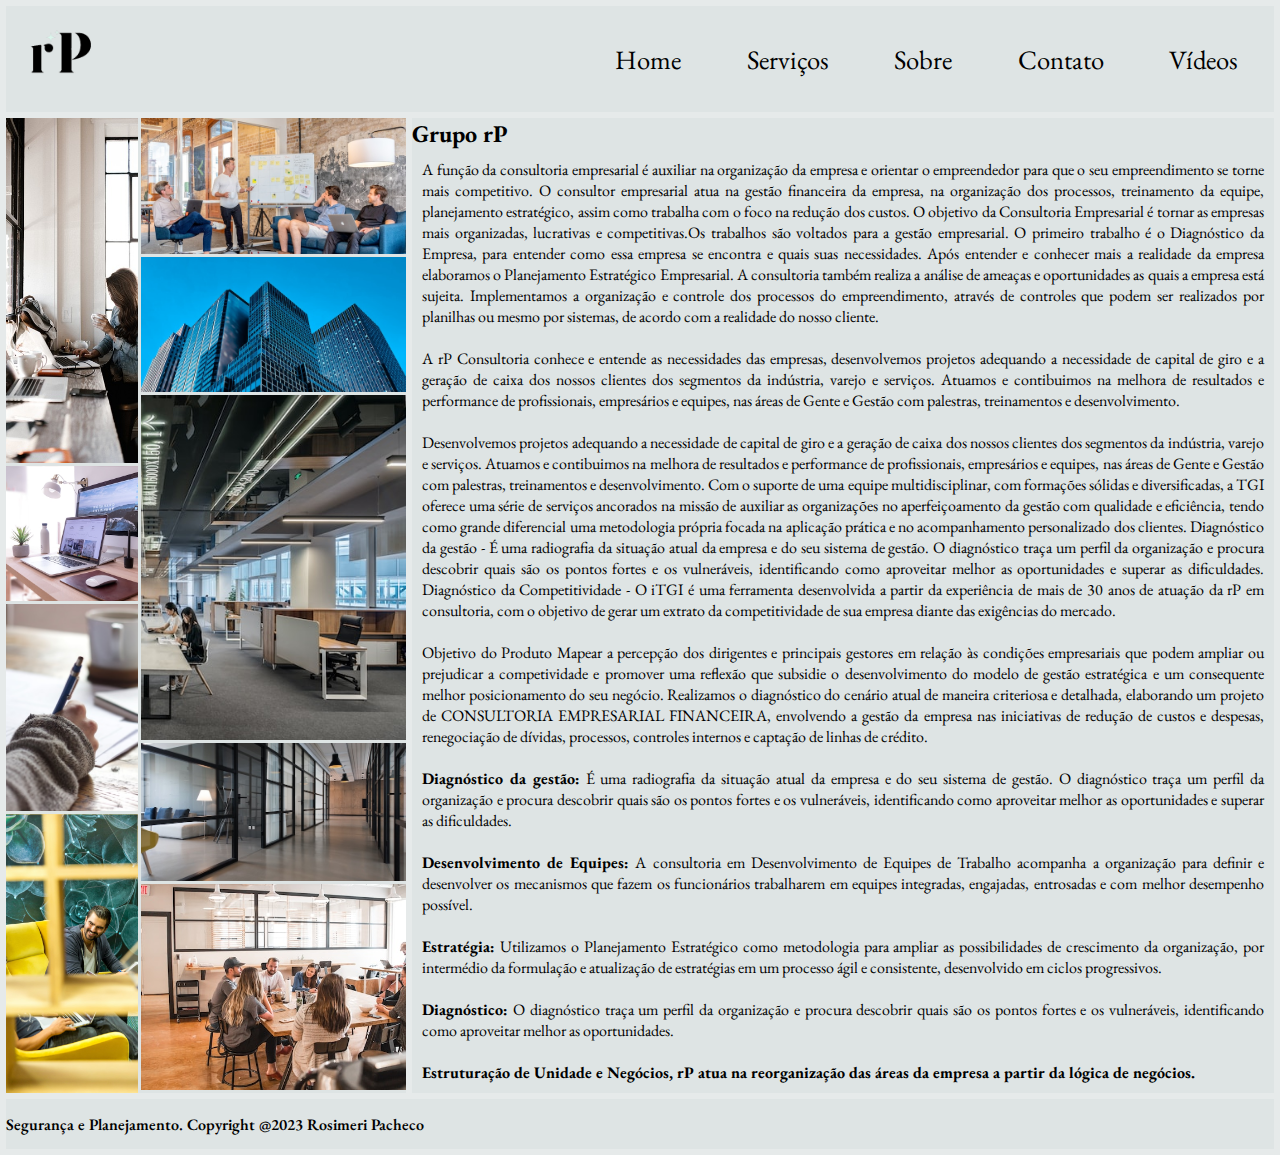
<file: index.html>
<!DOCTYPE html>
<html lang="pt-br">
<head>
  <meta charset="UTF-8">
  <meta name="viewport" content="width=device-width, initial-scale=1.0">
  <link rel="preconnect" href="https://fonts.googleapis.com">
  <link rel="preconnect" href="https://fonts.gstatic.com" crossorigin>
  <link href="https://fonts.googleapis.com/css2?family=EB+Garamond:wght@400;600&display=swap" rel="stylesheet">
  <link rel="shortcut icon" href="./assets/imagens/LOGO3.png" type="image/x-icon">
  <link rel="stylesheet" href="style.css">
  <title>Grupo rP</title>
</head>
<body>

  <!-- Cabeçalho -->
  <header>
    <a href="index.html" id="logo"><img src="./assets/imagens/LOGO3.png" alt="Imagem da logo"  ></a>

    <!-- botão -->
    <!-- Esse código do menu, é chamado Miscellaneous Symbols -->
    <button id="openMenu">&#9776;</button>
    <!-- Menu -->
    <nav id="menu">
      <button id="closeMenu">X</button>
      <a href="#">Home</a>
      <a href="servicos.html">Serviços</a>
      <a href="sobre.html">Sobre</a>
      <a href="contato.html">Contato</a>
      <a href="videos.html">Vídeos</a>
    </nav>
  </header>

  <!-- Contém links, conteudos do Assunto Principal -->
  <aside>
    <div class="pai">
      <div class="filho foto-1"></div>
      <div class="filho foto-2"></div>
      <div class="filho foto-3"></div>
      <div class="filho foto-4"></div>
      <div class="filho foto-5"></div>
      <div class="filho foto-6"></div>
      <div class="filho foto-7"></div>
      <div class="filho foto-8"></div>
      <div class="filho foto-9"></div>
    </div>
  </aside>


  <!-- Conteudo Principal do Site -->
  <main>
    <h2>Grupo rP</h2>
    <section>
      <p>A função da consultoria empresarial é auxiliar na organização da empresa e orientar o empreendedor para que o seu empreendimento se torne mais competitivo. O consultor empresarial atua na gestão financeira da empresa, na organização dos processos, treinamento da equipe, planejamento estratégico, assim como trabalha com o foco na redução dos custos. O objetivo da Consultoria Empresarial é tornar as empresas mais organizadas, lucrativas e competitivas.Os trabalhos são voltados para a gestão empresarial. O primeiro trabalho é o Diagnóstico da Empresa, para entender como essa empresa se encontra e quais suas necessidades. Após entender e conhecer mais a realidade da empresa elaboramos o Planejamento Estratégico Empresarial. A consultoria também realiza a análise de ameaças e oportunidades as quais a empresa está sujeita. Implementamos a organização e controle dos processos do empreendimento, através de controles que podem ser realizados por planilhas ou mesmo por sistemas, de acordo com a realidade do nosso cliente.</p> <br>

      A rP Consultoria conhece e entende as necessidades das empresas, desenvolvemos projetos adequando a necessidade de capital de giro e a geração de caixa dos nossos clientes dos segmentos da indústria, varejo e serviços. Atuamos e contibuimos na melhora de resultados e performance de profissionais, empresários e equipes, nas áreas de Gente e Gestão com palestras, treinamentos e desenvolvimento. <br><br>

      <p>Desenvolvemos projetos adequando a necessidade de capital de giro e a geração de caixa dos nossos clientes dos segmentos da indústria, varejo e serviços. Atuamos e contibuimos na melhora de resultados e performance de profissionais, empresários e equipes, nas áreas de Gente e Gestão com palestras, treinamentos e desenvolvimento.
      Com o suporte de uma equipe multidisciplinar, com formações sólidas e diversificadas, a TGI oferece uma série de serviços ancorados na missão de auxiliar as organizações no aperfeiçoamento da gestão com qualidade e eficiência, tendo como grande diferencial uma metodologia própria focada na aplicação prática e no acompanhamento personalizado dos clientes. Diagnóstico da gestão - É uma radiografia da situação atual da empresa e do seu sistema de gestão. O diagnóstico traça um perfil da organização e procura descobrir quais são os pontos fortes e os vulneráveis, identificando como aproveitar melhor as oportunidades e superar as dificuldades. Diagnóstico da Competitividade - O iTGI é uma ferramenta desenvolvida a partir da experiência de mais de 30 anos de atuação da rP em consultoria, com o objetivo de gerar um extrato da competitividade de sua empresa diante das exigências do mercado. <br><br>Objetivo do Produto Mapear a percepção dos dirigentes e principais gestores em relação às condições empresariais que podem ampliar ou prejudicar a competividade e promover uma reflexão que subsidie o desenvolvimento do modelo de gestão estratégica e um consequente melhor posicionamento do seu negócio.
      Realizamos o diagnóstico do cenário atual de maneira criteriosa e detalhada, elaborando um projeto de CONSULTORIA EMPRESARIAL FINANCEIRA, envolvendo a gestão da empresa nas iniciativas de redução de custos e despesas, renegociação de dívidas, processos, controles internos e captação de linhas de crédito.
      </p> <br>

      <p>
      <b>Diagnóstico da gestão:</b>
      É uma radiografia da situação atual da empresa e do seu sistema de gestão. O diagnóstico traça um perfil da organização e procura descobrir quais são os pontos fortes e os vulneráveis, identificando como aproveitar melhor as oportunidades e superar as dificuldades. <br><br>

      <b>Desenvolvimento de Equipes:</b>
      A consultoria em Desenvolvimento de Equipes de Trabalho acompanha a organização para definir e desenvolver os mecanismos que fazem os funcionários trabalharem em equipes integradas, engajadas, entrosadas e com melhor desempenho possível.<br><br>

      <b>Estratégia:</b>
      Utilizamos o Planejamento Estratégico como metodologia para ampliar as possibilidades de crescimento da organização, por intermédio da formulação e atualização de estratégias em um processo ágil e consistente, desenvolvido em ciclos progressivos. <br><br>

      <b>Diagnóstico:</b>
      O diagnóstico traça um perfil da organização e procura descobrir quais são os pontos fortes e os vulneráveis, identificando como aproveitar melhor as oportunidades. <br><br>

      <b>Estruturação de Unidade e Negócios, rP atua na reorganização das áreas da empresa a partir da lógica de negócios.</b>
      </p>
    </section>

  </main>
   <!-- Rodapé do Site -->
  <footer>Segurança e Planejamento. Copyright @2023 Rosimeri Pacheco</footer>

  <!-- javascript -->
  <script src="script.js"></script>

</body>
</html>
</file>
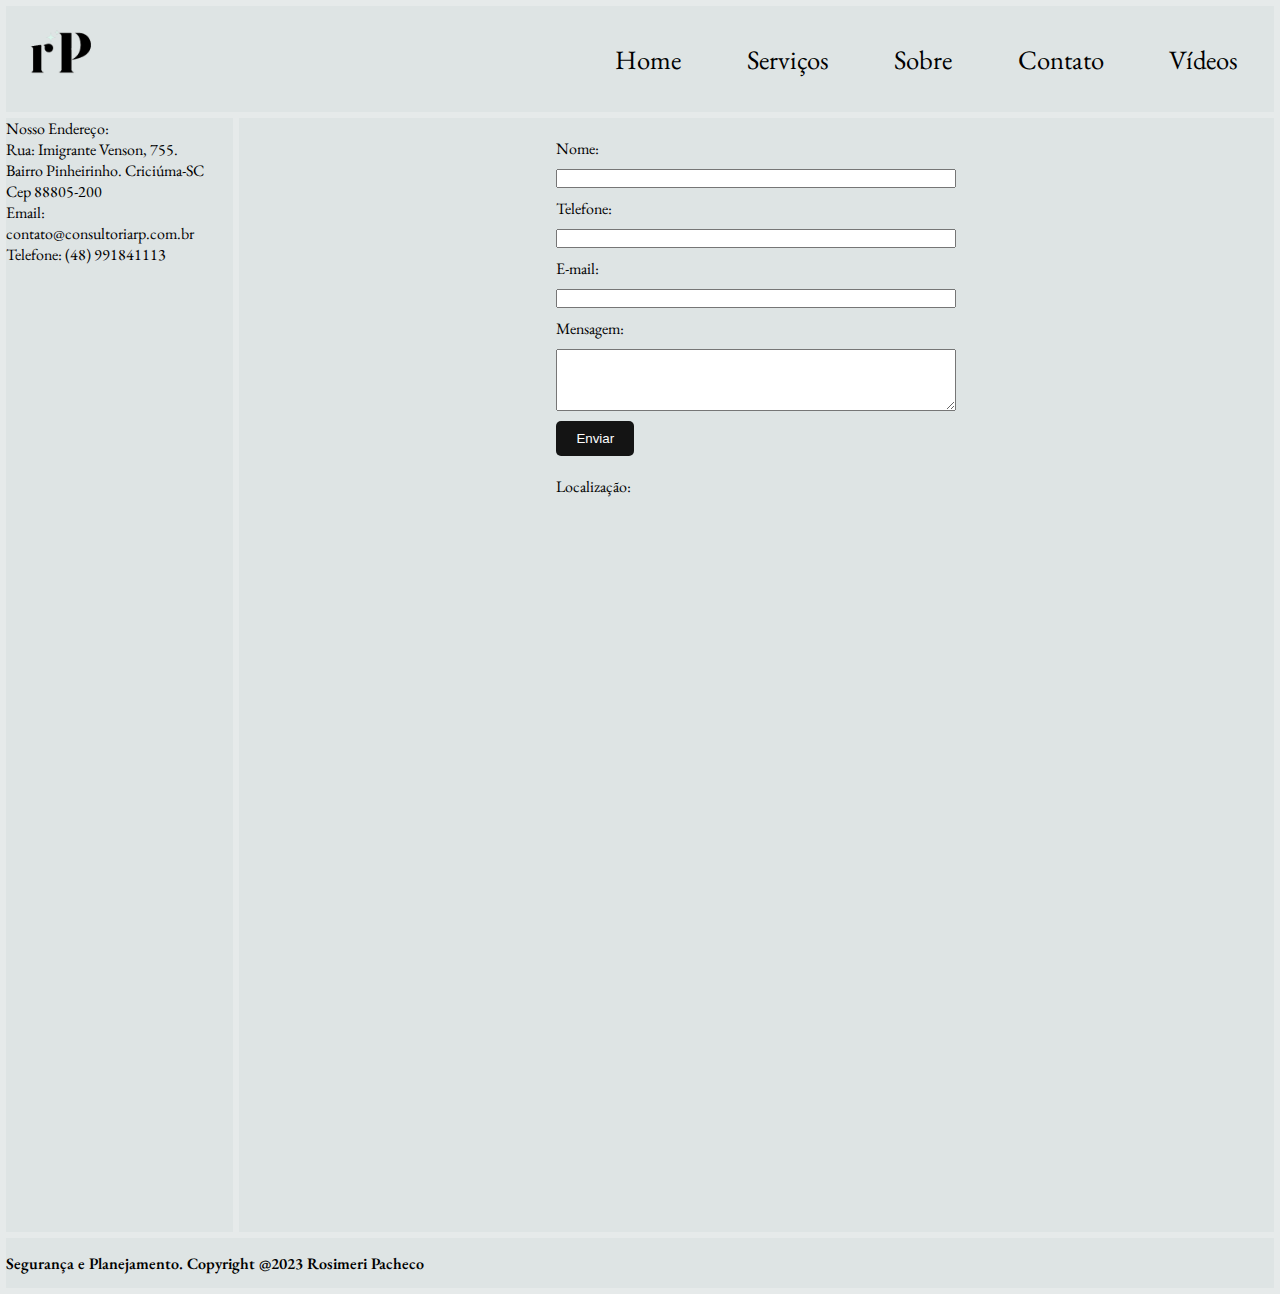
<file: contato.html>
<!DOCTYPE html>
<html lang="pt-br">
<head>
  <meta charset="UTF-8">
  <meta name="viewport" content="width=device-width, initial-scale=1.0">
  <link rel="preconnect" href="https://fonts.googleapis.com">
  <link rel="preconnect" href="https://fonts.gstatic.com" crossorigin>
  <link href="https://fonts.googleapis.com/css2?family=EB+Garamond:wght@400;600&display=swap" rel="stylesheet">
  <link rel="shortcut icon" href="./assets/imagens/LOGO3.png" type="image/x-icon">
  <link rel="stylesheet" href="style.css">
  <title>Grupo rP</title>
</head>
<body>

  <!-- Cabeçalho -->
  <header>
    <a href="index.html" id="logo"><img src="./assets/imagens/LOGO3.png" alt="" ></a>

    <!-- botão -->
    <!-- Esse código do menu, é chamado Miscellaneous Symbols -->
    <button id="openMenu">&#9776;</button>
    <!-- Menu -->
    <nav id="menu">
      <button id="closeMenu">X</button>
      <a href="index.html">Home</a>
      <a href="servicos.html">Serviços</a>
      <a href="sobre.html">Sobre</a>
      <a href="#">Contato</a>
      <a href="videos.html">Vídeos</a>
    </nav>
  </header>

  <!-- Contém links, conteudos do Assunto Principal -->
  <aside>
    <div>
      <p class="endereco">Nosso Endereço: <br>
      Rua: Imigrante Venson, 755. <br>
      Bairro Pinheirinho. Criciúma-SC <br>
      Cep 88805-200 <br>
      Email: contato@consultoriarp.com.br <br>
      Telefone: (48) 991841113
      </p>
    </div>

  </aside>

  <!-- Conteudo Principal do Site -->
  <main>

    <section class="container">

      <form>
        
        <label for="nome">Nome:</label>
        <input type="text" id="nome" name="nome" required>

        <label for="telefone">Telefone:</label>
        <input type="tel" id="telefone" name="telefone" required>

        <label for="email">E-mail:</label>
        <input type="email" id="email" name="email" required>

        <label for="mensagem">Mensagem:</label>
        <textarea id="mensagem" name="mensagem" rows="4" required></textarea>

        <button type="submit">Enviar</button>

        <div class="map-container">
            <label>Localização:</label>
            <iframe src="https://www.google.com/maps/embed?pb=!1m18!1m12!1m3!1d111958.83901526842!2d-49.44989468067714!3d-28.72810038836934!2m3!1f0!2f0!3f0!3m2!1i1024!2i768!4f13.1!3m3!1m2!1s0x952181e2d391d045%3A0x5333d655f0ed7675!2zQ3JpY2nDum1hLCBTQywgQnJhc2ls!5e0!3m2!1spt-BR!2sca!4v1699212331168!5m2!1spt-BR!2sca"  style="border:0;" allowfullscreen="" loading="lazy" referrerpolicy="no-referrer-when-downgrade"></iframe>
        </div>


    </form>
    </section>
  </main>
   <!-- Rodapé do Site -->
  <footer>Segurança e Planejamento. Copyright @2023 Rosimeri Pacheco</footer>

  <!-- javascript -->
  <script src="script.js"></script>

</body>
</html>
</file>
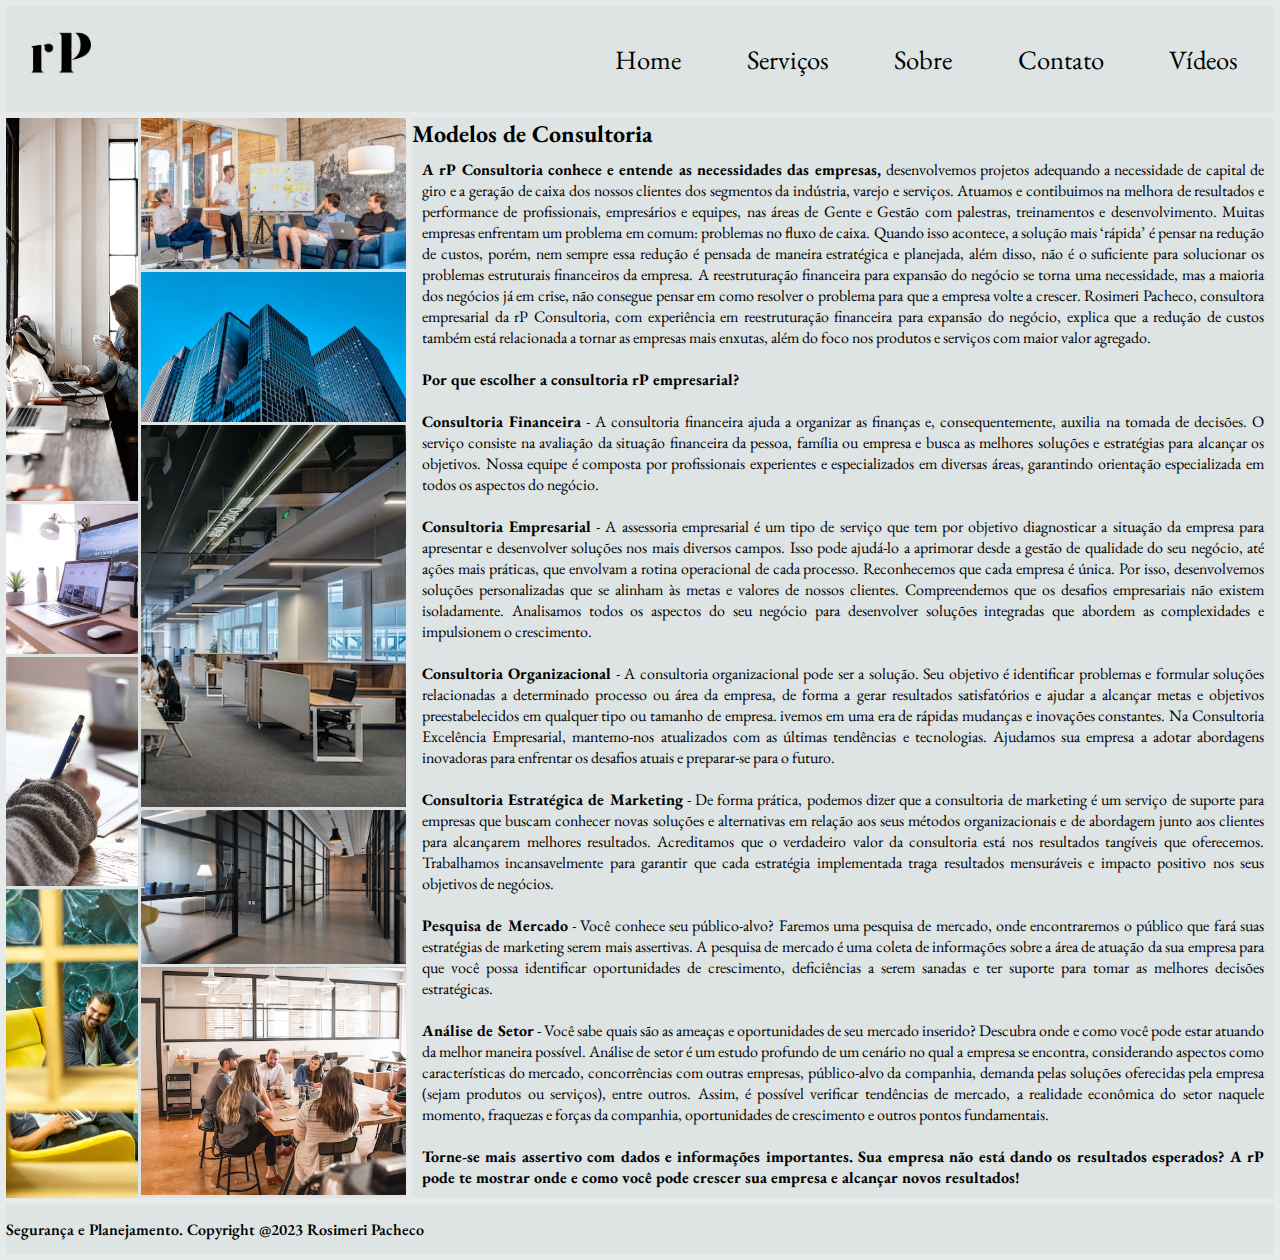
<file: servicos.html>
<!DOCTYPE html>
<html lang="pt-br">
<head>
  <meta charset="UTF-8">
  <meta name="viewport" content="width=device-width, initial-scale=1.0">
  <link rel="preconnect" href="https://fonts.googleapis.com">
  <link rel="preconnect" href="https://fonts.gstatic.com" crossorigin>
  <link href="https://fonts.googleapis.com/css2?family=EB+Garamond:wght@400;600&display=swap" rel="stylesheet">
  <link rel="shortcut icon" href="./assets/imagens/LOGO3.png" type="image/x-icon">
  <link rel="stylesheet" href="style.css">
  <title>Grupo rP</title>
</head>
<body>

  <!-- Cabeçalho -->
  <header>
    <a href="index.html" id="logo"><img src="./assets/imagens/LOGO3.png" alt="" ></a>

    <!-- botão -->
    <!-- Esse código do menu, é chamado Miscellaneous Symbols -->
    <button id="openMenu">&#9776;</button>
    <!-- Menu -->
    <nav id="menu">
      <button id="closeMenu">X</button>
      <a href="index.html">Home</a>
      <a href="#">Serviços</a>
      <a href="sobre.html">Sobre</a>
      <a href="contato.html">Contato</a>
      <a href="videos.html">Vídeos</a>
    </nav>
  </header>

  <!-- Contém links, conteudos do Assunto Principal -->
  <aside>
    <div class="pai">
      <div class="filho foto-1"></div>
      <div class="filho foto-2"></div>
      <div class="filho foto-3"></div>
      <div class="filho foto-4"></div>
      <div class="filho foto-5"></div>
      <div class="filho foto-6"></div>
      <div class="filho foto-7"></div>
      <div class="filho foto-8"></div>
      <div class="filho foto-9"></div>
    </div>
  </aside>


  <!-- Conteudo Principal do Site -->
  <main>
    <h2>Modelos de Consultoria</h2>
    <section>
      <p>
        <strong>A rP Consultoria conhece e entende as necessidades das empresas, </strong>desenvolvemos projetos adequando a necessidade de capital de giro e a geração de caixa dos nossos clientes dos segmentos da indústria, varejo e serviços. Atuamos e contibuimos na melhora de resultados e performance de profissionais, empresários e equipes, nas áreas de Gente e Gestão com palestras, treinamentos e desenvolvimento.

        Muitas empresas enfrentam um problema em comum: problemas no fluxo de caixa. Quando isso acontece, a solução mais ‘rápida’ é pensar na redução de custos, porém, nem sempre essa redução é pensada de maneira estratégica e planejada, além disso, não é o suficiente para solucionar os problemas estruturais financeiros da empresa.

        A reestruturação financeira para expansão do negócio se torna uma necessidade, mas a maioria dos negócios já em crise, não consegue pensar em como resolver o problema para que a empresa volte a crescer. Rosimeri Pacheco, consultora empresarial da rP Consultoria, com experiência em reestruturação financeira para expansão do negócio, explica que a redução de custos também está relacionada a tornar as empresas mais enxutas, além do foco nos produtos e serviços com maior valor agregado. <br> <br>
      </p>
        <strong>Por que escolher a consultoria rP empresarial?</strong> <br><br>
       <p>
        <b>Consultoria Financeira</b> - A consultoria financeira ajuda a organizar as finanças e, consequentemente, auxilia na tomada de decisões. O serviço consiste na avaliação da situação financeira da pessoa, família ou empresa e busca as melhores soluções e estratégias para alcançar os objetivos. Nossa equipe é composta por profissionais experientes e especializados em diversas áreas, garantindo orientação especializada em todos os aspectos do negócio.<br><br>

        <b>Consultoria Empresarial</b> - A assessoria empresarial é um tipo de serviço que tem por objetivo diagnosticar a situação da empresa para apresentar e desenvolver soluções nos mais diversos campos. Isso pode ajudá-lo a aprimorar desde a gestão de qualidade do seu negócio, até ações mais práticas, que envolvam a rotina operacional de cada processo. Reconhecemos que cada empresa é única. Por isso, desenvolvemos soluções personalizadas que se alinham às metas e valores de nossos clientes. Compreendemos que os desafios empresariais não existem isoladamente. Analisamos todos os aspectos do seu negócio para desenvolver soluções integradas que abordem as complexidades e impulsionem o crescimento.<br><br>

        <b>Consultoria Organizacional</b> - A consultoria organizacional pode ser a solução. Seu objetivo é identificar problemas e formular soluções relacionadas a determinado processo ou área da empresa, de forma a gerar resultados satisfatórios e ajudar a alcançar metas e objetivos preestabelecidos em qualquer tipo ou tamanho de empresa. ivemos em uma era de rápidas mudanças e inovações constantes. Na Consultoria Excelência Empresarial, mantemo-nos atualizados com as últimas tendências e tecnologias. Ajudamos sua empresa a adotar abordagens inovadoras para enfrentar os desafios atuais e preparar-se para o futuro. <br><br>

        <b>Consultoria Estratégica de Marketing</b> - De forma prática, podemos dizer que a consultoria de marketing é um serviço de suporte para empresas que buscam conhecer novas soluções e alternativas em relação aos seus métodos organizacionais e de abordagem junto aos clientes para alcançarem melhores resultados. Acreditamos que o verdadeiro valor da consultoria está nos resultados tangíveis que oferecemos. Trabalhamos incansavelmente para garantir que cada estratégia implementada traga resultados mensuráveis e impacto positivo nos seus objetivos de negócios.<br><br>
      </p>

      <p>
        <b>Pesquisa de Mercado</b> - Você conhece seu público-alvo? Faremos uma pesquisa de mercado, onde encontraremos o público que fará suas estratégias de marketing serem mais assertivas. A pesquisa de mercado é uma coleta de informações sobre a área de atuação da sua empresa para que você possa identificar oportunidades de crescimento, deficiências a serem sanadas e ter suporte para tomar as melhores decisões estratégicas. <br><br>

        <b>Análise de Setor</b> - Você sabe quais são as ameaças e oportunidades de seu mercado inserido? Descubra onde e como você pode estar atuando da melhor maneira possível. Análise de setor é um estudo profundo de um cenário no qual a empresa se encontra, considerando aspectos como características do mercado, concorrências com outras empresas, público-alvo da companhia, demanda pelas soluções oferecidas pela empresa (sejam produtos ou serviços), entre outros. Assim, é possível verificar tendências de mercado, a realidade econômica do setor naquele momento, fraquezas e forças da companhia, oportunidades de crescimento e outros pontos fundamentais. <br><br>
      </p>
      <p> <strong>Torne-se mais assertivo com dados e informações importantes. Sua empresa não está dando os resultados esperados? A rP pode te mostrar onde e como você pode crescer sua empresa e alcançar novos resultados!</strong></p>

    </section>
  </main>
   <!-- Rodapé do Site -->
  <footer>Segurança e Planejamento. Copyright @2023 Rosimeri Pacheco</footer>

  <!-- javascript -->
  <script src="script.js"></script>

</body>
</html>
</file>
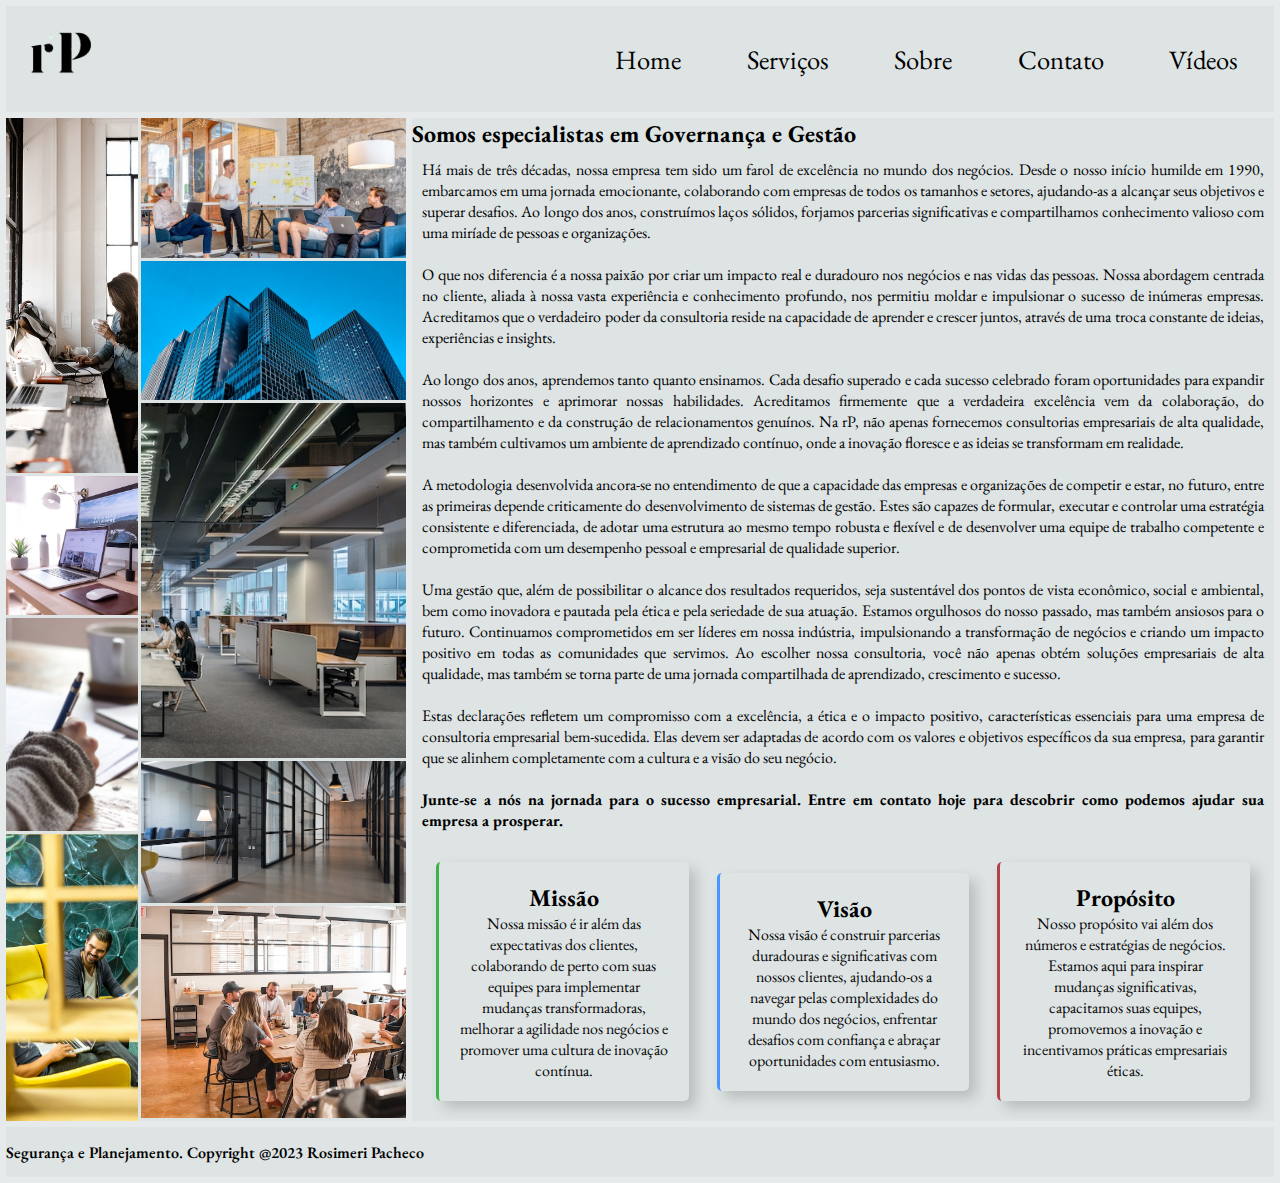
<file: sobre.html>
<!DOCTYPE html>
<html lang="pt-br">
<head>
  <meta charset="UTF-8">
  <meta name="viewport" content="width=device-width, initial-scale=1.0">
  <link rel="preconnect" href="https://fonts.googleapis.com">
  <link rel="preconnect" href="https://fonts.gstatic.com" crossorigin>
  <link href="https://fonts.googleapis.com/css2?family=EB+Garamond:wght@400;600&display=swap" rel="stylesheet">
  <link rel="shortcut icon" href="./assets/imagens/LOGO3.png" type="image/x-icon">
  <link rel="stylesheet" href="style.css">
  <title>Grupo rP</title>
</head>
<body>

  <!-- Cabeçalho -->
  <header>
    <a href="index.html" id="logo"><img src="./assets/imagens/LOGO3.png" alt="" ></a>

    <!-- botão -->
    <!-- Esse código do menu, é chamado Miscellaneous Symbols -->
    <button id="openMenu">&#9776;</button>
    <!-- Menu -->
    <nav id="menu">
      <button id="closeMenu">X</button>
      <a href="index.html">Home</a>
      <a href="servicos.html">Serviços</a>
      <a href="#">Sobre</a>
      <a href="contato.html">Contato</a>
      <a href="videos.html">Vídeos</a>
    </nav>
  </header>

  <!-- Contém links, conteudos do Assunto Principal -->
  <aside>
    <div class="pai">
      <div class="filho foto-1"></div>
      <div class="filho foto-2"></div>
      <div class="filho foto-3"></div>
      <div class="filho foto-4"></div>
      <div class="filho foto-5"></div>
      <div class="filho foto-6"></div>
      <div class="filho foto-7"></div>
      <div class="filho foto-8"></div>
      <div class="filho foto-9"></div>
    </div>

  </aside>
  <!-- Conteudo Principal do Site -->
  <main>
    <h2>Somos especialistas em Governança e Gestão</h2>
    <section>
      <p>
        Há mais de três décadas, nossa empresa tem sido um farol de excelência no mundo dos negócios. Desde o nosso início humilde em 1990, embarcamos em uma jornada emocionante, colaborando com empresas de todos os tamanhos e setores, ajudando-as a alcançar seus objetivos e superar desafios. Ao longo dos anos, construímos laços sólidos, forjamos parcerias significativas e compartilhamos conhecimento valioso com uma miríade de pessoas e organizações. <br><br>

        O que nos diferencia é a nossa paixão por criar um impacto real e duradouro nos negócios e nas vidas das pessoas. Nossa abordagem centrada no cliente, aliada à nossa vasta experiência e conhecimento profundo, nos permitiu moldar e impulsionar o sucesso de inúmeras empresas. Acreditamos que o verdadeiro poder da consultoria reside na capacidade de aprender e crescer juntos, através de uma troca constante de ideias, experiências e insights. <br><br>

        Ao longo dos anos, aprendemos tanto quanto ensinamos. Cada desafio superado e cada sucesso celebrado foram oportunidades para expandir nossos horizontes e aprimorar nossas habilidades. Acreditamos firmemente que a verdadeira excelência vem da colaboração, do compartilhamento e da construção de relacionamentos genuínos. Na rP, não apenas fornecemos consultorias empresariais de alta qualidade, mas também cultivamos um ambiente de aprendizado contínuo, onde a inovação floresce e as ideias se transformam em realidade. <br><br>

        A metodologia desenvolvida ancora-se no entendimento de que a capacidade das empresas e organizações de competir e estar, no futuro, entre as primeiras depende criticamente do desenvolvimento de sistemas de gestão. Estes são capazes de formular, executar e controlar uma estratégia consistente e diferenciada, de adotar uma estrutura ao mesmo tempo robusta e flexível e de desenvolver uma equipe de trabalho competente e comprometida com um desempenho pessoal e empresarial de qualidade superior.<br><br>

        Uma gestão que, além de possibilitar o alcance dos resultados requeridos, seja sustentável dos pontos de vista econômico, social e ambiental, bem como inovadora e pautada pela ética e pela seriedade de sua atuação.

        Estamos orgulhosos do nosso passado, mas também ansiosos para o futuro. Continuamos comprometidos em ser líderes em nossa indústria, impulsionando a transformação de negócios e criando um impacto positivo em todas as comunidades que servimos. Ao escolher nossa consultoria, você não apenas obtém soluções empresariais de alta qualidade, mas também se torna parte de uma jornada compartilhada de aprendizado, crescimento e sucesso. <br><br>

        Estas declarações refletem um compromisso com a excelência, a ética e o impacto positivo, características essenciais para uma empresa de consultoria empresarial bem-sucedida. Elas devem ser adaptadas de acordo com os valores e objetivos específicos da sua empresa, para garantir que se alinhem completamente com a cultura e a visão do seu negócio. <br><br>

        <strong>Junte-se a nós na jornada para o sucesso empresarial. Entre em contato hoje para descobrir como podemos ajudar sua empresa a prosperar.</strong> <br><br>
      </p>

      <!-- CARDS -->
      <div class="row">
        <div class="card green">
          <h2>Missão</h2>
          <p>Nossa missão é ir além das expectativas dos clientes, colaborando de perto com suas equipes para implementar mudanças transformadoras, melhorar a agilidade nos negócios e promover uma cultura de inovação contínua.</p>
        </div>

        <div class="card blue">
          <h2>Visão</h2>
          <p>Nossa visão é construir parcerias duradouras e significativas com nossos clientes, ajudando-os a navegar pelas complexidades do mundo dos negócios, enfrentar desafios com confiança e abraçar oportunidades com entusiasmo.</p>
        </div>

        <div class="card red">
          <h2>Propósito</h2>
          <p>Nosso propósito vai além dos números e estratégias de negócios. Estamos aqui para inspirar mudanças significativas, capacitamos suas equipes, promovemos a inovação e incentivamos práticas empresariais éticas.</p>
        </div>
      </div>
    </section>
  </main>

   <!-- Rodapé do Site -->
  <footer>Segurança e Planejamento. Copyright @2023 Rosimeri Pacheco</footer>

  <!-- javascript -->
  <script src="script.js"></script>

</body>
</html>
</file>
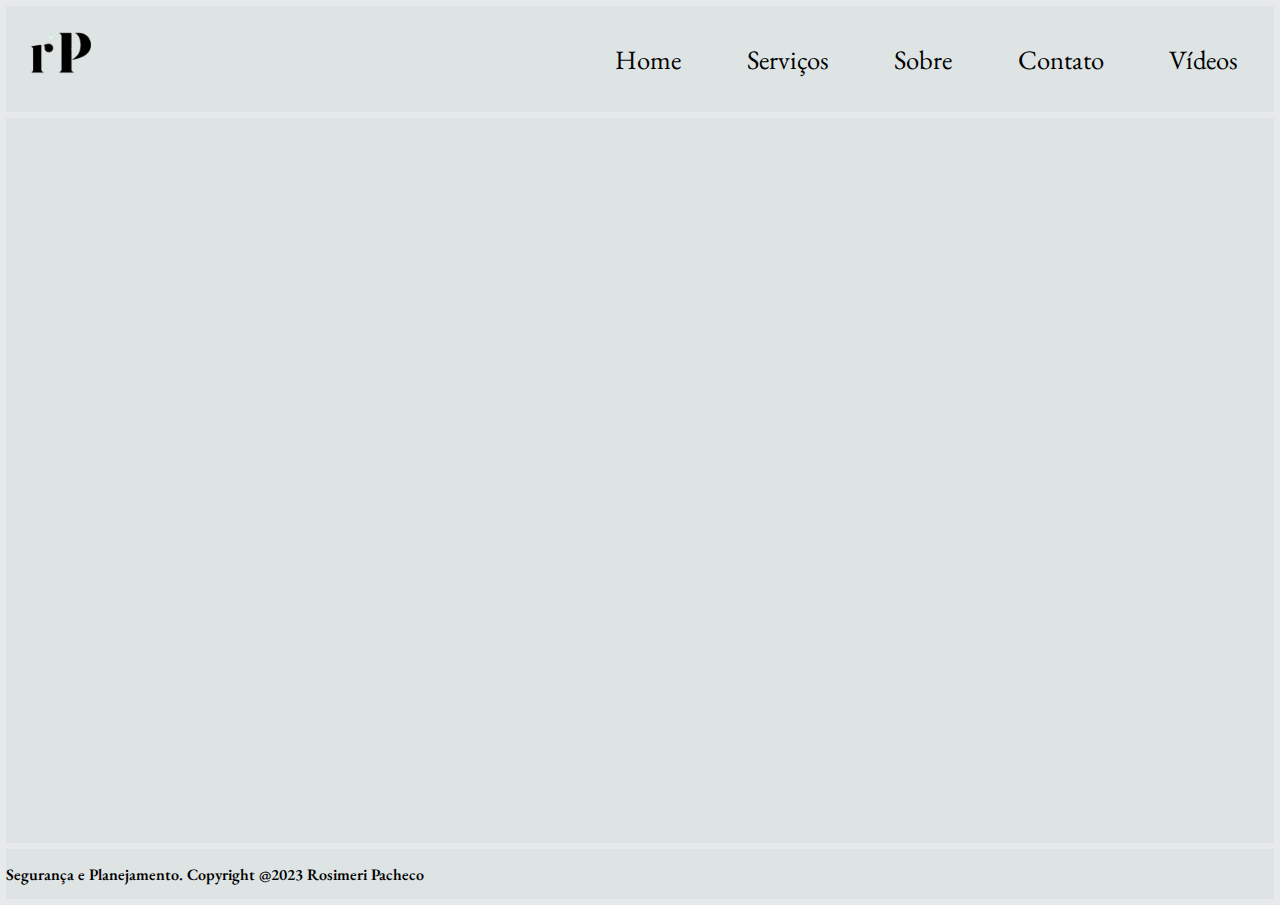
<file: videos.html>
<!DOCTYPE html>
<html lang="pt-br">
<head>
  <meta charset="UTF-8">
  <meta name="viewport" content="width=device-width, initial-scale=1.0">
  <link rel="preconnect" href="https://fonts.googleapis.com">
  <link rel="preconnect" href="https://fonts.gstatic.com" crossorigin>
  <link href="https://fonts.googleapis.com/css2?family=EB+Garamond:wght@400;600&display=swap" rel="stylesheet">
  <link rel="shortcut icon" href="./assets/imagens/LOGO3.png" type="image/x-icon">
  <link rel="stylesheet" href="style.css">
  <title>Grupo rP</title>
</head>
<body>

  <!-- Cabeçalho -->
  <header>
    <a href="index.html" id="logo"><img src="./assets/imagens/LOGO3.png" alt="" ></a>

    <!-- botão -->
    <!-- Esse código do menu, é chamado Miscellaneous Symbols -->
    <button id="openMenu">&#9776;</button>
    <!-- Menu -->
    <nav id="menu">
      <button id="closeMenu">X</button>
      <a href="index.html">Home</a>
      <a href="servicos.html">Serviços</a>
      <a href="sobre.html">Sobre</a>
      <a href="contato.html">Contato</a>
      <a href="#">Vídeos</a>
    </nav>
  </header>

  <!-- Conteudo Principal do Site -->
  <main class="main-carrossel">
    <section class="carrossel-container">
      <div class="carrossel">
        <div class="video"><iframe width="1280" height="720" src="https://www.youtube.com/embed/yyNryA_NySE" title="Como uma consultoria melhora sua empresa?" frameborder="0" allow="accelerometer; autoplay; clipboard-write; encrypted-media; gyroscope; picture-in-picture; web-share" allowfullscreen></iframe></div>

        <div class="video"><iframe width="1280" height="720" src="https://www.youtube.com/embed/2T2U0pzZZkA" title="Etapas da Consultoria Estratégica da Cedro Marketing" frameborder="0" allow="accelerometer; autoplay; clipboard-write; encrypted-media; gyroscope; picture-in-picture; web-share" allowfullscreen></iframe></div>

        <div class="video"><iframe width="1280" height="720" src="https://www.youtube.com/embed/69l-iaw_Vz0" title="10 dicas INFALÍVEIS para a GESTÃO FINANCEIRA de um pequeno negócio!" frameborder="0" allow="accelerometer; autoplay; clipboard-write; encrypted-media; gyroscope; picture-in-picture; web-share" allowfullscreen></iframe></div>

        <div class="video"><iframe width="1280" height="720" src="https://www.youtube.com/embed/ydOpq16gKv8" title="CONSULTOR(A) pode ser MEI? Como abrir uma EMPRESA DE CONSULTORIA" frameborder="0" allow="accelerometer; autoplay; clipboard-write; encrypted-media; gyroscope; picture-in-picture; web-share" allowfullscreen></iframe></div>
      </div>
    </section>
  </main>
   <!-- Rodapé do Site -->
  <footer>Segurança e Planejamento. Copyright @2023 Rosimeri Pacheco</footer>

  <!-- javascript -->
  <script src="script.js"></script>

</body>
</html>
</file>
<file: style.css>
/* ZERA QUALQUER CONFIGURAÇÃO PRÉ ESTABELECIDA PELO NAVEGADOR */
* {
  margin: 0; /* RETIRA AS MARGENS */
  padding: 0; /* ESPAÇO INTERNO */
  box-sizing: border-box; /* PREENCHIMENTO E BORDA ALTURA E LARGURA */
}

body{
 display: flex;
 margin: 3px;
 /*Para os elementos ficarem um embaixo do outro é utilizado a propriedade FLEX-WRAP no container pai */
 flex-wrap: wrap;
 font-family: 'EB Garamond', serif;
 /* flex-grow: Habilidade de um flex crescer FLEX-GROW: 0*/
 /* flex-shrink: Capacidade de redução do item  FLEX-SHRINK: 1*/
 /* flex-basis: Tamanho inicial do item FLEX-BASIS: AUTO*/
 flex: 1 1 100vw; /* Corresponde a 100% da largura horizontal*/
 background: rgba(222, 228, 228, 0.767);
}
header{
  display: flex;
  margin: 3px;
  flex: 1 1 100vw;
  background: rgb(222, 228, 228);
}

header #logo{
  flex: 0 1 200px; /* Ele não irá crescer, redução padrão 1 e tamanho inicial com 200px */
  background-color: rgb(222, 228, 228);
 }

#logo img{
  width: 100px;
 }

/* Configurando o X e as três traços */
#openMenu, #closeMenu{
  border: none; /* Remover a configuração padrão */
  color: #070707;
  background: none; /* Remover a configuração padrão */
  font-size: 30px;
  font-weight: bold;
  padding: 0px 5px 0px; /*  */
  cursor: pointer;
  display: none; /* ocultar a visualização */
}
nav{
  display: flex;
  margin: 3px;
  flex: 1 1 100vw; /* Alterado para ter 100% do espaço da largura horizontal*/

  align-items: center;/* centraliza verticalmente */
  justify-content: flex-end; /* Alinha o menu a direita*/
  background-color: rgb(222, 228, 228);
}
nav a{
  margin: 3%; /* os items do menu terão a margin de 3% */
  font-size: 20pt;
}
a{
  text-decoration: none; /* retira o sublinhado */
  color: inherit; /* deixa a mesma cor do elemento pai */
}
main{
  display: flex;
  margin: 3px;
  flex: 20 1 500px; /* alterado para 500px antes estava 100vw  e para 20 que indica que ele irá crescer 200x mais*/
  background-color: rgb(222, 228, 228);
 /*  height: calc(100vh - 224px); */ /* caber na pagina - (margin + margin) x4 = 24px. + 200px header e footer */
  /* Conteudo dentro do main */
  flex-wrap: wrap;
  overflow: auto;
  text-align: justify;
}
main section{
  width: 100%;
  margin: 10px;
}
aside{
  display: flex;
  margin: 3px;
  flex: 1 1 200px; /* alterado para 200px antes estava 100vw */
  background-color: rgb(222, 228, 228);
}
/* CONFIGURAÇÃO DO GRID */
.pai{
  display: grid;
  grid-template-rows: 2fr 2fr 1fr 2fr 2fr 1fr 1fr 2fr 1fr;
  grid-template-columns: 1fr 2fr;
  gap: 3px;
  width: 400px;
  height: auto;

  grid-template-areas:
  "foto1 foto2"
  "foto1 foto4"
  "foto1 foto3"
  "foto5 foto3"
  "foto8 foto3"
  "foto8 foto7"
  "foto6 foto7"
  "foto6 foto9"
  "foto6 foto9"
  "foto6 .";
}
.filho{
   box-sizing: border-box;
}

.foto-1{
  grid-area: foto1;
  background-image: url(./assets/imagens/foto1.jpg);
  background-size: cover;
  background-position: center;
}
.foto-2{
  grid-area: foto2;
  background-image: url(./assets/imagens/foto2.jpg);
  background-size: cover;
  background-position: center;
}
.foto-3{
  grid-area: foto3;
  background-image: url(./assets/imagens/foto3.jpg);
  background-position: right;
  background-size: cover;
}
.foto-4{
  grid-area: foto4;
  background-image: url(./assets/imagens/foto4.jpg);
  background-position: center;
  background-size: 100%;
}
.foto-5{
  grid-area: foto5;
  background-image: url(./assets/imagens/foto5.jpg);
  background-position: center;
  background-size: cover;
}
.foto-6{
  grid-area: foto6;
  background-image: url(./assets/imagens/foto6.jpg);
  background-position: center;
  background-size: cover;
}
.foto-7{
  grid-area: foto7;
  background-image: url(./assets/imagens/foto7.jpg);
  background-position: center;
  background-size: cover;
}
.foto-8{
  grid-area: foto8;
  background-image: url(./assets/imagens/foto8.jpg);
  background-position: center;
  background-size: cover;
}
.foto-9{
  grid-area: foto9;
  background-image: url(./assets/imagens/foto9.jpg);
  background-position: center;
  background-size: cover;
}
/* ENDEREÇO */
.endereco{
  box-sizing: border-box;
}
/* FORMULARIO  CONTATO*/
.container {
  width: 50%;
  margin: 0 auto;
  padding: 20px;
}

form {
  width: 100%;
  max-width: 400px; /* Define a largura máxima do formulário */
  margin: 0 auto; /* Centraliza o formulário */
}

label,
input,
textarea {
  display: block;
  margin-bottom: 10px;
  width: 100%;
}

.map-container {
  margin-top: 20px;
}

iframe {
  width: 100%;
  height: auto;
  border: none;
}

button {
  background-color: #141414;
  color: white;
  padding: 10px 20px;
  border: none;
  cursor: pointer;
  transition: background-color 0.3s;
  border-radius: 5px;
}

button:hover {
  background-color: #575857;
}

/* CARROSSEL */
.main-carrossel{
  justify-content: center;
}
.carrossel-container {
  width: 62%;
  overflow: hidden;
  position: relative;
  display: flex;
  justify-content: center;
}

.carrossel {
  display: flex;
  transition: transform 0.5s ease;
  max-width: 100%;
}

.video {
  min-width: 300px; /* Define uma largura mínima para os vídeos */
  max-width: 100%;
  flex: 0 0 100%;
  box-sizing: border-box;
}

iframe {
  width: 100%;
  height: 700px;
  object-fit: cover;
}

/* CARD */
.row {
  display: flex;
  flex-wrap: wrap;
  justify-content: space-around;
  align-items: center;
}
.card {
  border-radius: 5px;
  box-shadow: 7px 7px 13px 0px rgba(50, 50, 50, 0.22);
  width: 30%;
  margin: 10px;
  padding: 20px;
  text-align: center;
  transition: all 0.3s ease-out;
}
.card:hover {
  transform: translateY(-5px);
  cursor: pointer;
}

.card p {
  color: #070707;
  font-size: 16px;
}

.image {
  float: right;
  max-width: 64px;
  max-height: 64px;
}
.blue {
  border-left: 3px solid #4895ff;
}

.green {
  border-left: 3px solid #3bb54a;
}

.red {
  border-left: 3px solid #b3404a;
}
/* RODAPÉ */
footer{
  display: flex;
  margin: 3px;
  flex: 1 1 100vw;
  background-color: rgb(222, 228, 228);
  height: 50px;
  align-items: center;
  font-weight: 600;
}

/* Responsividade */
/* Largura e altura da janela de visualização */
/* Largura e altura do dispositivo*/
/* Orientação (o tablet / smartphone está no modo paisagem ou retrato) */
/* Resolução */

/* opção abaixo vai verificar se o tamanho da tela NÃO é maior que 923px */
@media only screen and (max-width: 923px){
  header{
    order:0;
  }
  main{
   /*  height:calc(100vh - 330px); */   /* Essa alteração permite que em tela menor main e aside sejam flexiveis */
    order:1;
    text-align: justify;
  }
  aside{
    flex: 1 1 100vw;
   /*  height: 100px;  */ /* permite que o aside vá para baixo do main com uma altura fixa minima definida*/
    order: 2;
    text-align: justify;
  }
  footer{
    order:3;

  }
  aside{
    justify-content: center;
  }
  .pai{
    height: 550px;
  }
}
/* configuração do menu mobile */
@media only screen and (max-width: 717px){
  #openMenu, #closeMenu{
    display: block;
  }
  /* configuração para posicionar os tres traços */
  #openMenu{
    margin-left: auto ;/* usará todo o espaço não utilizado pelo menu */

  }
  /* configuração para posicionar o X */
  #closeMenu{
    position: fixed;/* posição fixa com relação ao container */
    right: 15px; /* alinha o X no topo direito */
    top: 15px; /* alinha o X no topo direito */
  }
  nav{
    position: fixed; /* fica sobreposto aos temais itens da pagina */
    flex-direction: column; /* Itens ficaram em coluna */
    z-index: 1;
    width:100vw;/* ocupará 100% da largura */
    height: 100vh;  /* ocupará 100% da altura da pagina */
    background: rgba(224, 221, 221, 0.9); /* transparencia 0.8 */
    align-items: center;/* alinha os itens na horizontal */
    justify-content: center;/* alinha verticalmente */
    margin: 0;/* remover todas as margens */
    display: none; /* oculta a visualização */
    opacity: 0;/* transição */
    transition: 0.3s; /* tempo dessa transição */
  }
  iframe {
    width: 100%;
    height: 350px;
  }
  .pai{
    height: 550px;
  }

}
@media screen and (max-width: 768px) {
  .card {
    width: 45%;
  }
}

@media screen and (max-width: 480px) {
  .card {
    width: 100%;
  }
}
</file>
